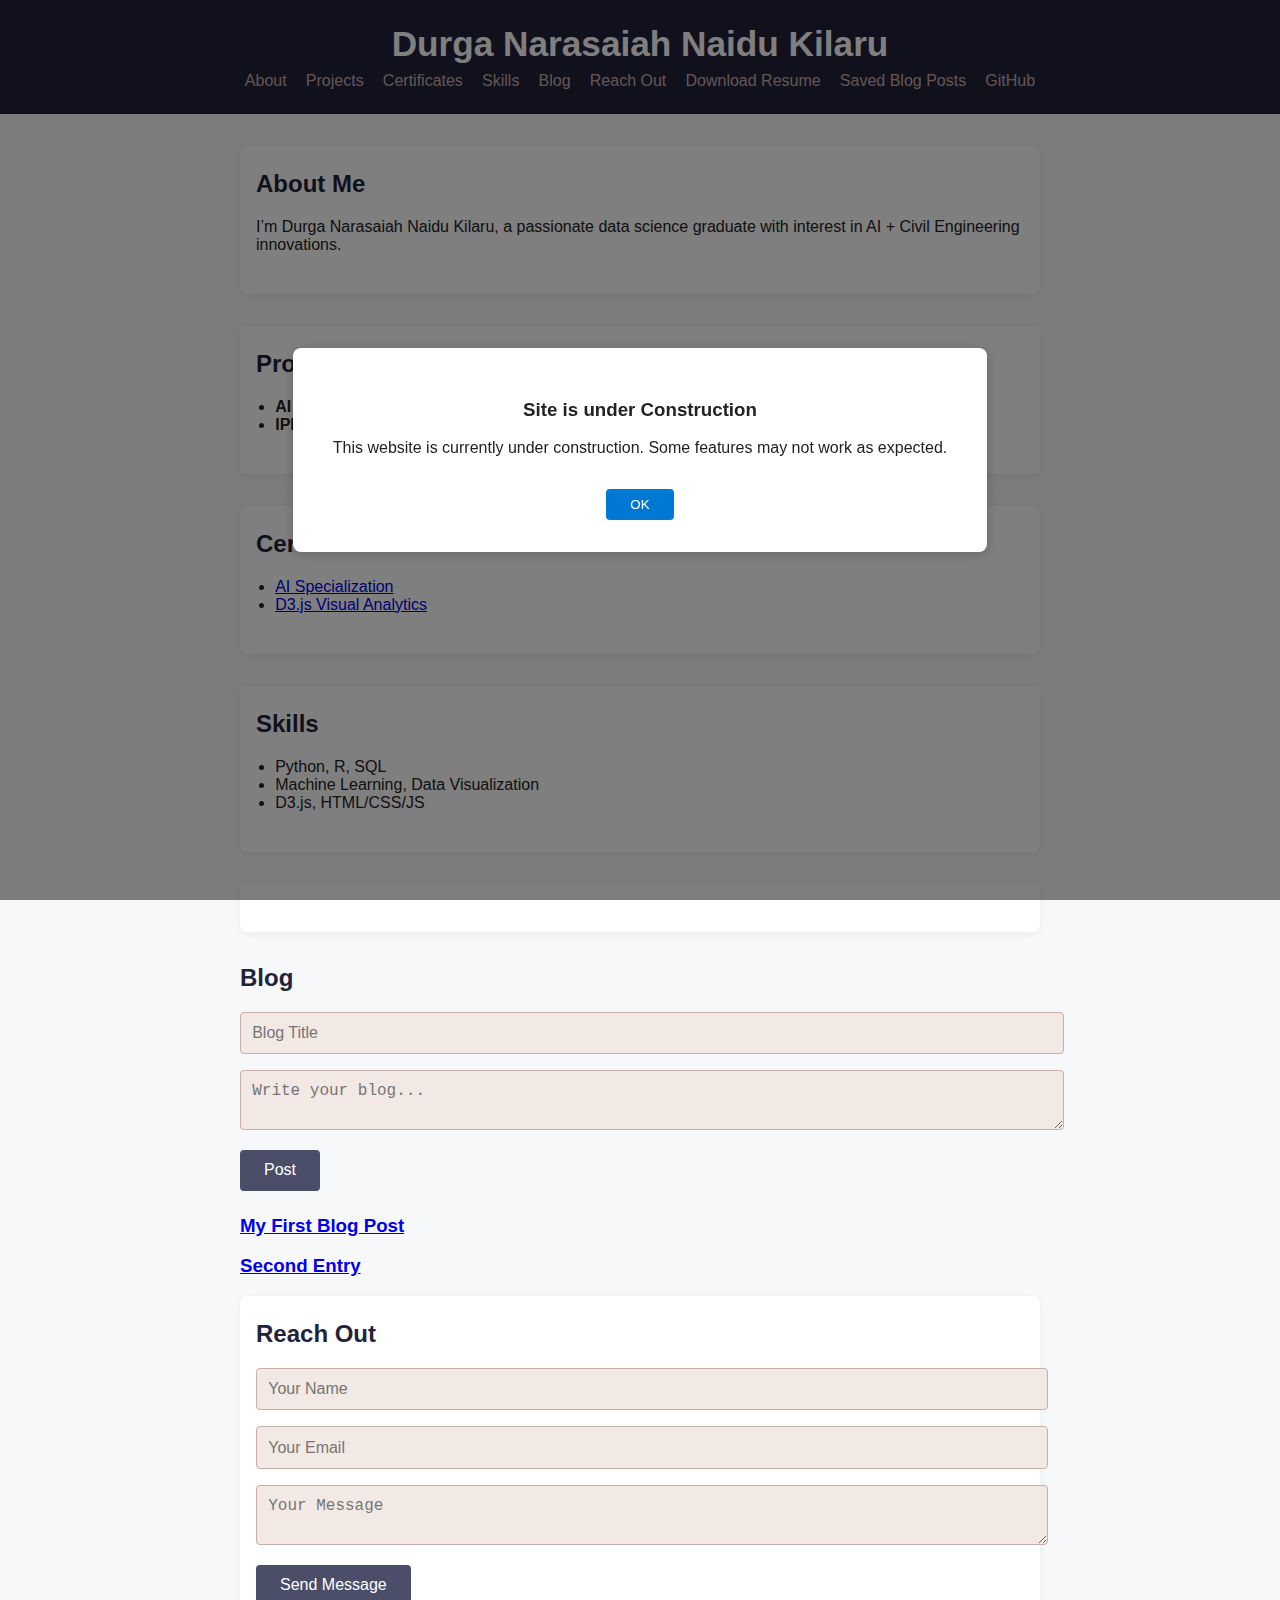
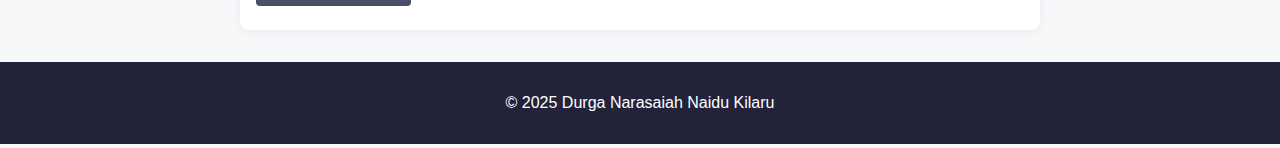
<file: index.html>
<!DOCTYPE html>
<html lang="en">
<head>
  <meta charset="UTF-8" />
  <meta name="viewport" content="width=device-width, initial-scale=1.0" />
  <title>Durga Naidu Portfolio</title>
  <link rel="stylesheet" href="style.css" />
</head>
<body>
  <header>
    <h1>Durga Narasaiah Naidu Kilaru</h1>
    <nav>
      <ul>
        <li><a href="#about">About</a></li>
        <li><a href="#projects">Projects</a></li>
        <li><a href="#certificates">Certificates</a></li>
        <li><a href="#skills">Skills</a></li>
        <li><a href="#blog">Blog</a></li>
        <li><a href="#contact">Reach Out</a></li>
        <li><a href="assets/resume.pdf" download>Download Resume</a></li>
        <li><a href="saved-blog-posts.html">Saved Blog Posts</a></li>
         <li><a href="https://github.com/dkilarugit" target="_blank">GitHub</a></li>
      </ul>
    </nav>
  </header>

  <main>
    <section id="about">
      <h2>About Me</h2>
      <p>I’m Durga Narasaiah Naidu Kilaru, a passionate data science graduate with interest in AI + Civil Engineering innovations.</p>
    </section>

    <section id="projects">
      <h2>Projects</h2>
      <ul>
        <li><strong>AI Banking Fraud Detector</strong> – Built with Python</li>
        <li><strong>IPL Team Visualizer</strong> – D3.js project</li>
      </ul>
    </section>

    <section id="certificates">
      <h2>Certificates</h2>
      <ul>
        <li><a href="assets/certificate1.pdf" target="_blank">AI Specialization</a></li>
        <li><a href="assets/certificate2.pdf" target="_blank">D3.js Visual Analytics</a></li>
      </ul>
    </section>

    <section id="skills">
      <h2>Skills</h2>
      <ul>
        <li>Python, R, SQL</li>
        <li>Machine Learning, Data Visualization</li>
        <li>D3.js, HTML/CSS/JS</li>
      </ul>
    </section>

    <!-- Disclaimer Popup -->
    <div id="disclaimer-popup" style="position:fixed;top:0;left:0;width:100vw;height:100vh;background:rgba(0,0,0,0.5);display:flex;align-items:center;justify-content:center;z-index:9999;">
      <div style="background:#fff;padding:2rem 2.5rem;border-radius:8px;box-shadow:0 2px 12px rgba(0,0,0,0.2);text-align:center;max-width:90vw;">
        <h3>Site is under Construction</h3>
        <p>This website is currently under construction. Some features may not work as expected.</p>
        <button onclick="document.getElementById('disclaimer-popup').style.display='none'" style="margin-top:1rem;padding:0.5rem 1.5rem;border:none;background:#0078d4;color:#fff;border-radius:4px;cursor:pointer;">OK</button>
      </div>
    </div>
    <script>
      // Optionally, you can add logic to show this only once per session
      // For now, it always shows on page load
    </script>

    <section id="blog"></section>
      <h2>Blog</h2>
      <form id="blog-form">
        <input type="text" id="title" placeholder="Blog Title" required />
        <textarea id="content" placeholder="Write your blog..." required></textarea>
        <button type="submit">Post</button>
      </form>
      <div id="blog-container"></div>
    </section>

    <section id="contact">
      <h2>Reach Out</h2>
      <form action="https://formspree.io/f/xjkraelb" method="POST">
        <input type="text" name="name" placeholder="Your Name" required />
        <input type="email" name="email" placeholder="Your Email" required />
        <textarea name="message" placeholder="Your Message" required></textarea>
        <button type="submit">Send Message</button>
      </form>
    </section>
  </main>

  <footer>
    <p>&copy; 2025 Durga Narasaiah Naidu Kilaru</p>
  </footer>

  <script src="script.js"></script>
</body>
</html>
</file>
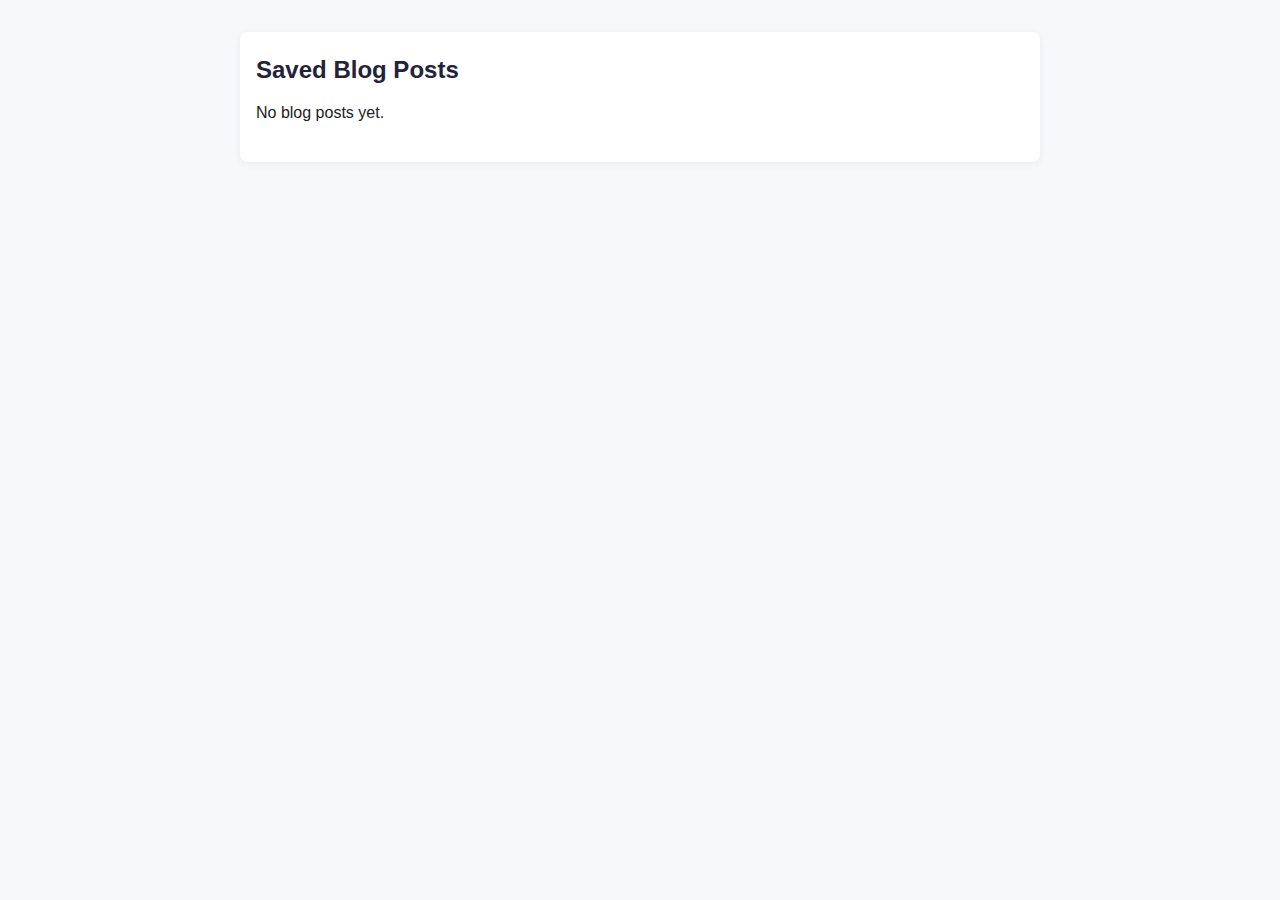
<file: saved-blog-posts.html>
<!DOCTYPE html>
<html lang="en">
<head>
  <meta charset="UTF-8" />
  <meta name="viewport" content="width=device-width, initial-scale=1.0" />
  <title>Saved Blog Posts</title>
  <link rel="stylesheet" href="style.css" />
</head>
<body>
  <main>
    <section>
      <h2>Saved Blog Posts</h2>
      <div id="all-blog-container"></div>
    </section>
  </main>
  <script>
    // Display all blogs from localStorage
    document.addEventListener('DOMContentLoaded', function () {
      const blogContainer = document.getElementById('all-blog-container');
      const blogs = JSON.parse(localStorage.getItem('blogs') || '[]');
      if (blogs.length === 0) {
        blogContainer.innerHTML = "<p>No blog posts yet.</p>";
      } else {
        blogs.slice().reverse().forEach(blog => {
          const blogDiv = document.createElement('div');
          blogDiv.className = 'blog-post';
          blogDiv.innerHTML = `<h3>${blog.title}</h3><p>${blog.content}</p>`;
          blogContainer.appendChild(blogDiv);
        });
      }
    });
  </script>
</body>
</html>
</file>
<file: style.css>
/* General Styles */
body {
  font-family: 'Segoe UI', Arial, sans-serif;
  margin: 0;
  padding: 0;
  background: #f6f8fa;
  color: #222;
}

header {
  background: #22223b;
  color: #fff;
  padding: 1.5rem 0;
  text-align: center;
}

header h1 {
  margin: 0 0 0.5rem 0;
  font-size: 2.2rem;
}

nav ul {
  list-style: none;
  padding: 0;
  margin: 0;
  display: flex;
  flex-wrap: wrap;
  justify-content: center;
  gap: 1.2rem;
}

nav a {
  color: #c9ada7;
  text-decoration: none;
  font-weight: 500;
  transition: color 0.2s;
}

nav a:hover {
  color: #f2e9e4;
}

main {
  max-width: 800px;
  margin: 2rem auto;
  padding: 0 1rem;
}

section {
  background: #fff;
  margin-bottom: 2rem;
  padding: 1.5rem 1rem;
  border-radius: 8px;
  box-shadow: 0 2px 8px rgba(34,34,59,0.06);
}

h2 {
  color: #22223b;
  margin-top: 0;
}

ul {
  padding-left: 1.2rem;
}

form input,
form textarea {
  width: 100%;
  padding: 0.7rem;
  margin-bottom: 1rem;
  border: 1px solid #c9ada7;
  border-radius: 4px;
  font-size: 1rem;
  background: #f2e9e4;
  resize: vertical;
}

form button {
  background: #4a4e69;
  color: #fff;
  border: none;
  padding: 0.7rem 1.5rem;
  border-radius: 4px;
  font-size: 1rem;
  cursor: pointer;
  transition: background 0.2s;
}

form button:hover {
  background: #22223b;
}

#blog-container {
  margin-top: 1.5rem;
}

.blog-post {
  background: #f2e9e4;
  border-left: 4px solid #4a4e69;
  margin-bottom: 1.2rem;
  padding: 1rem;
  border-radius: 4px;
}

.blog-post h3 {
  margin: 0 0 0.5rem 0;
  color: #4a4e69;
}

footer {
  background: #22223b;
  color: #fff;
  text-align: center;
  padding: 1rem 0;
  margin-top: 2rem;
  font-size: 1rem;
}

/* Responsive */
@media (max-width: 600px) {
  main {
    padding: 0 0.5rem;
  }
  section {
    padding: 1rem 0.5rem;
  }
  nav ul {
    flex-direction: column;
    gap: 0.5rem;
  }
}
</file>
